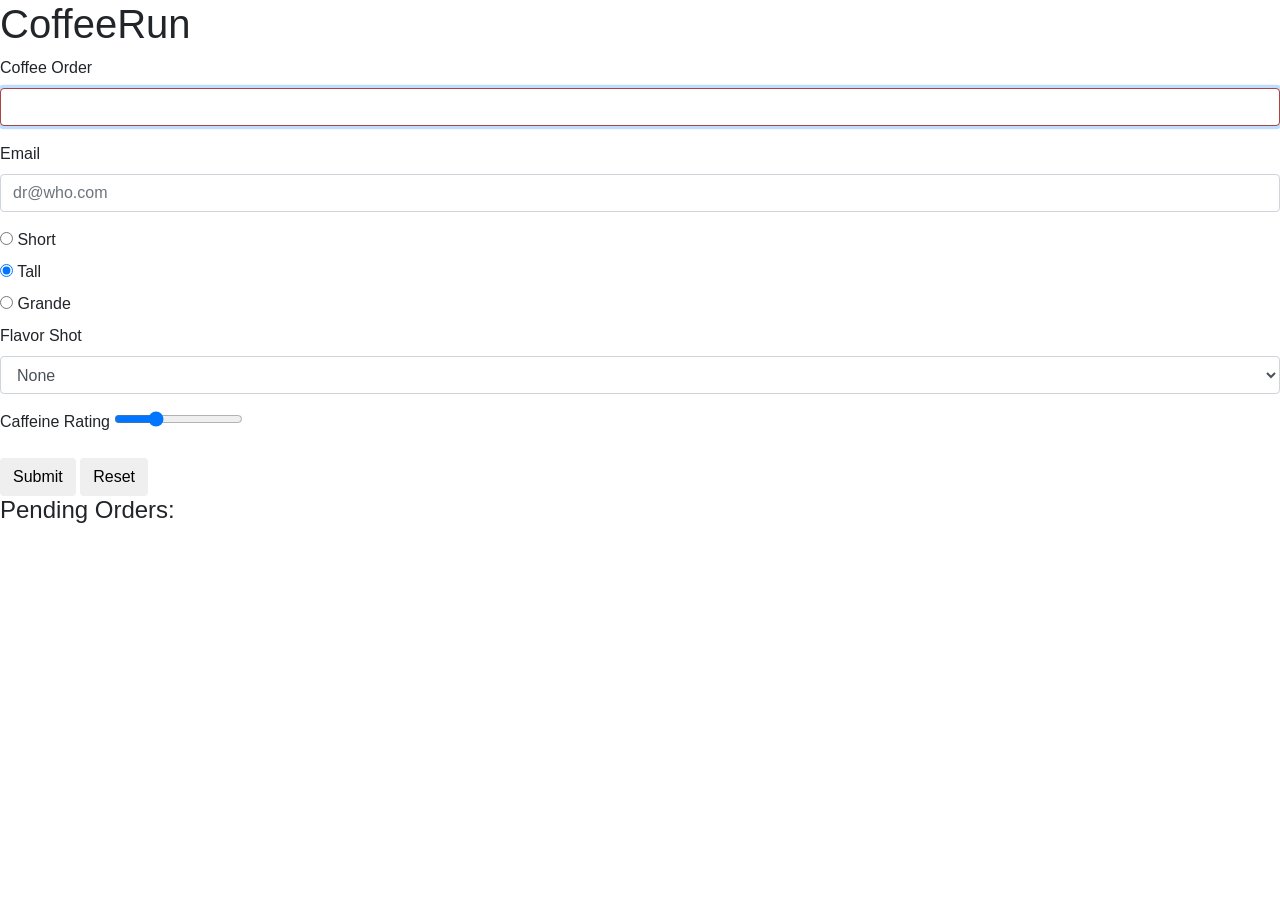
<file: index.html>
<!doctype html>
<html>

<head>
  <meta charset="utf-8">
  <title>coffeerun</title>
  <link rel="stylesheet" href="https://cdnjs.cloudflare.com/ajax/libs/twitter-bootstrap/4.0.0/css/bootstrap.min.css">
  <style>
    form :focus:required:invalid {
      border-color: #a94442;
    }
  </style>
</head>

<body class="containter">
  <header>
    <h1>CoffeeRun</h1>
  </header>
  <section>
    <div class="panel panel-default">
      <div class="panel-body">
        <form data-coffee-order="form">
          <div class="form-group">
            <label for="coffeeOrder">Coffee Order</label>
            <input class="form-control" name="cofee" id="coffeeOrder" autofocus required pattern="[a-zA-Z\s]+" />
          </div>
          <div class="form-group">
            <label for="emailInput">Email</label>
            <input class="form-control" type="email" name="emailAddress" id="emailInput" value="" placeholder="dr@who.com" required>
          </div>
          <div class="radio">
            <label>
              <input type="radio" name="size" value="short"> Short
            </label>
          </div>
          <div class="radio">
            <label>
              <input type="radio" name="size" value="tall" checked> Tall
            </label>
          </div>
          <div class="radio">
            <label>
              <input type="radio" name="size" value="grande"> Grande
            </label>
          </div>
          <div class="form-group">
            <label for="flavorShot">Flavor Shot</label>
            <select id="flavorShot" class="form-control" name="flavor">
              <option value="">None</option>
              <option value="caramel">Caramel</option>
              <option value="almond">Almond</option>
              <option value="mocha">Mocha</option>
            </select>
          </div>
          <div class="form-group">
            <label for="strengthLevel">Caffeine Rating</label>
            <input name="strength" id="strengthLevel" type="range" value="30">
          </div>
          <button type="submit" class="btn btn-default">Submit</button>
          <button type="reset" class="btn btn-default">Reset</button>
        </form>
      </div>
    </div>
    <!--Page 271-->
    <div class="panel panel-default">
      <div class="panel-body">
        <h4>Pending Orders:</h4>
        <div data-coffee-order="checklist">
        </div>
      </div>
    </div>
  </section>


  <!-- jQuery Modal -->
  <script src="https://cdnjs.cloudflare.com/ajax/libs/jquery/2.1.4/jquery.min.js" charset="utf-8"></script>
  <script src="scripts/validation.js" charset="utf-8"></script>
  <script src="scripts/checklist.js" charset="utf-8"></script>
  <script src="scripts/formhandler.js" charset="utf-8"></script>
  <script src="scripts/remotedatastore.js" charset="utf-8"></script>
  <script src="scripts/datastore.js" charset="utf-8"></script>
  <script src="scripts/truck.js" charset="utf-8"></script>
  <script src="scripts/main.js" charset="utf-8"></script>
</body>

</html>
</file>
